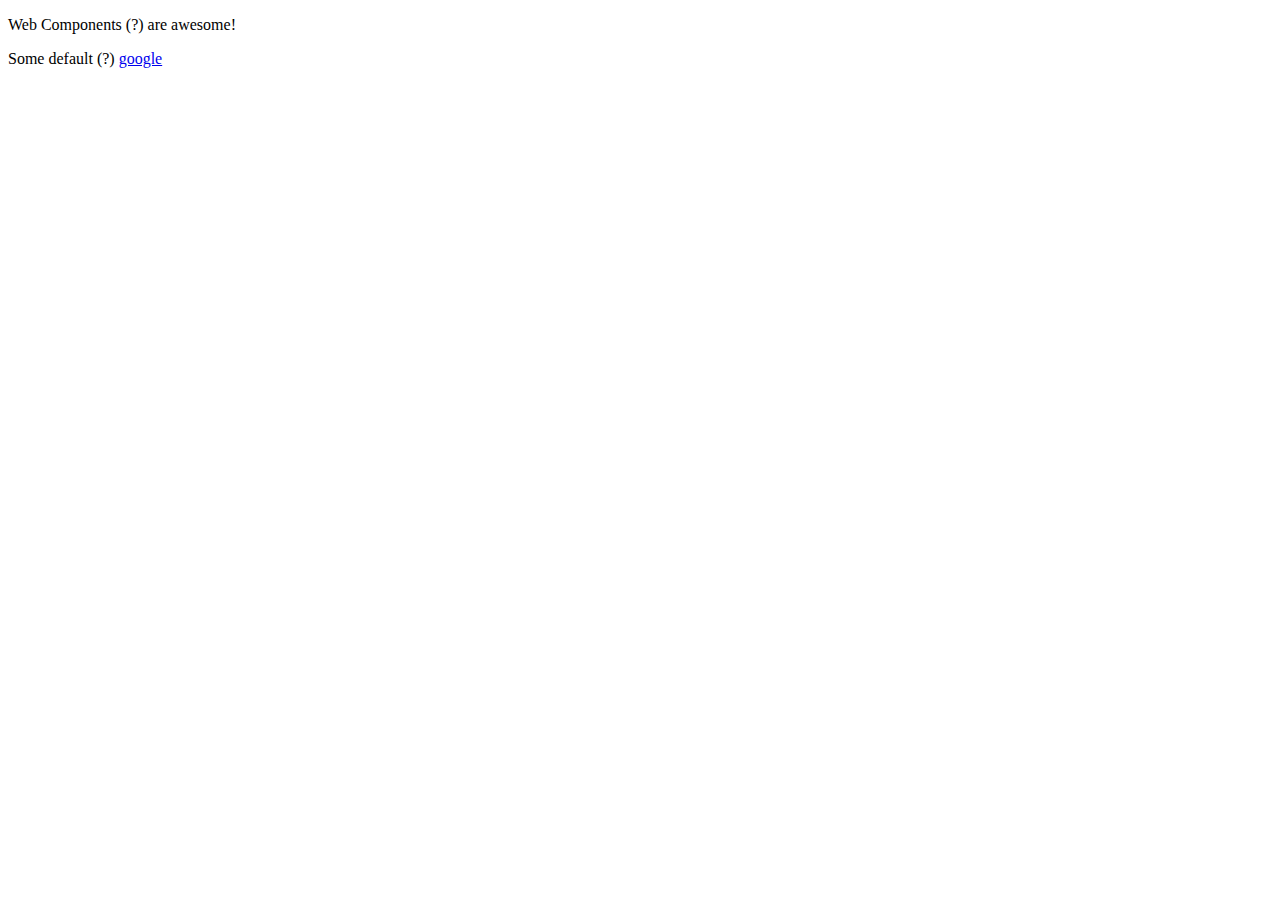
<file: first assignment/index.html>
<!DOCTYPE html>
<html lang="en">
<head>
  <meta charset="UTF-8">
  <meta name="viewport" content="width=device-width, initial-scale=1.0">
  <meta http-equiv="X-UA-Compatible" content="ie=edge">
  <title>Web Components</title>
  <script src="tooltip.js"></script>
  <script src="confirm-link.js"></script>
</head>
<body>
  <p><iza-tooltip text="Web components is a set of standards.">Web Components</iza-tooltip> are awesome!</p>
  <iza-tooltip></iza-tooltip>
  <a is="iza-confirm-link" href="https://www.google.com">google</a>
</body>
</html>
</file>
